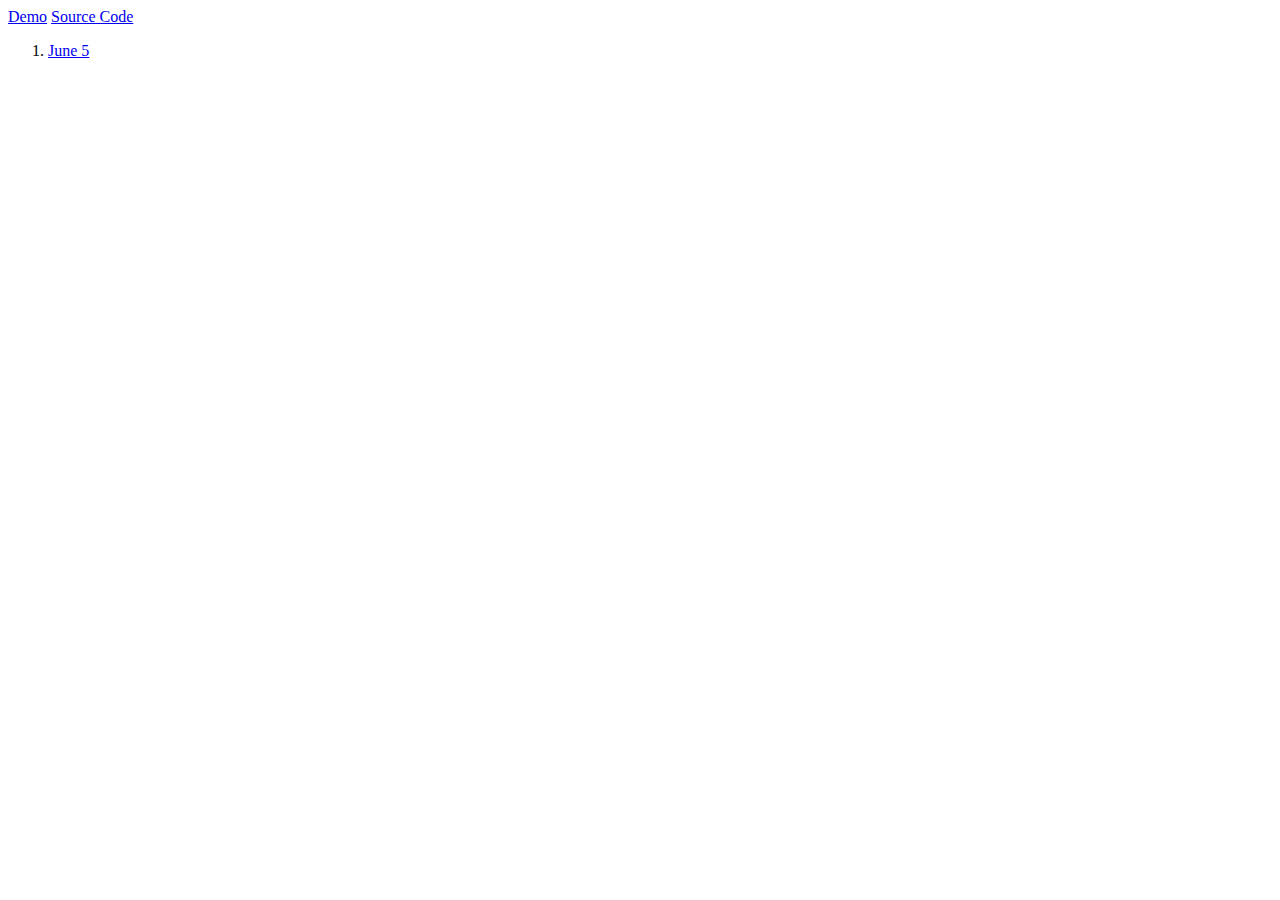
<file: index.html>
<!DOCTYPE html>
<html lang="en">
<head>
	<meta charset="UTF-8">
	<meta http-equiv="X-UA-Compatible" content="IE=edge">
	<meta name="viewport" content="width=device-width, initial-scale=1.0">
	<link rel="stylesheet" href="style.css">
	<title>Filling practices</title>
</head>
<body>
	<header>
		<nav>
			<a href="./demo.html">Demo</a>
			<a href="https://github.com/katokdoescode/filling-practice" target="_blank">Source Code</a>
			<ol>
				<li>
					<a href="./practices/june-5.html">June 5</a>
				</li>
			</ol>
		</nav>
	</header>
</body>
</html>
</file>
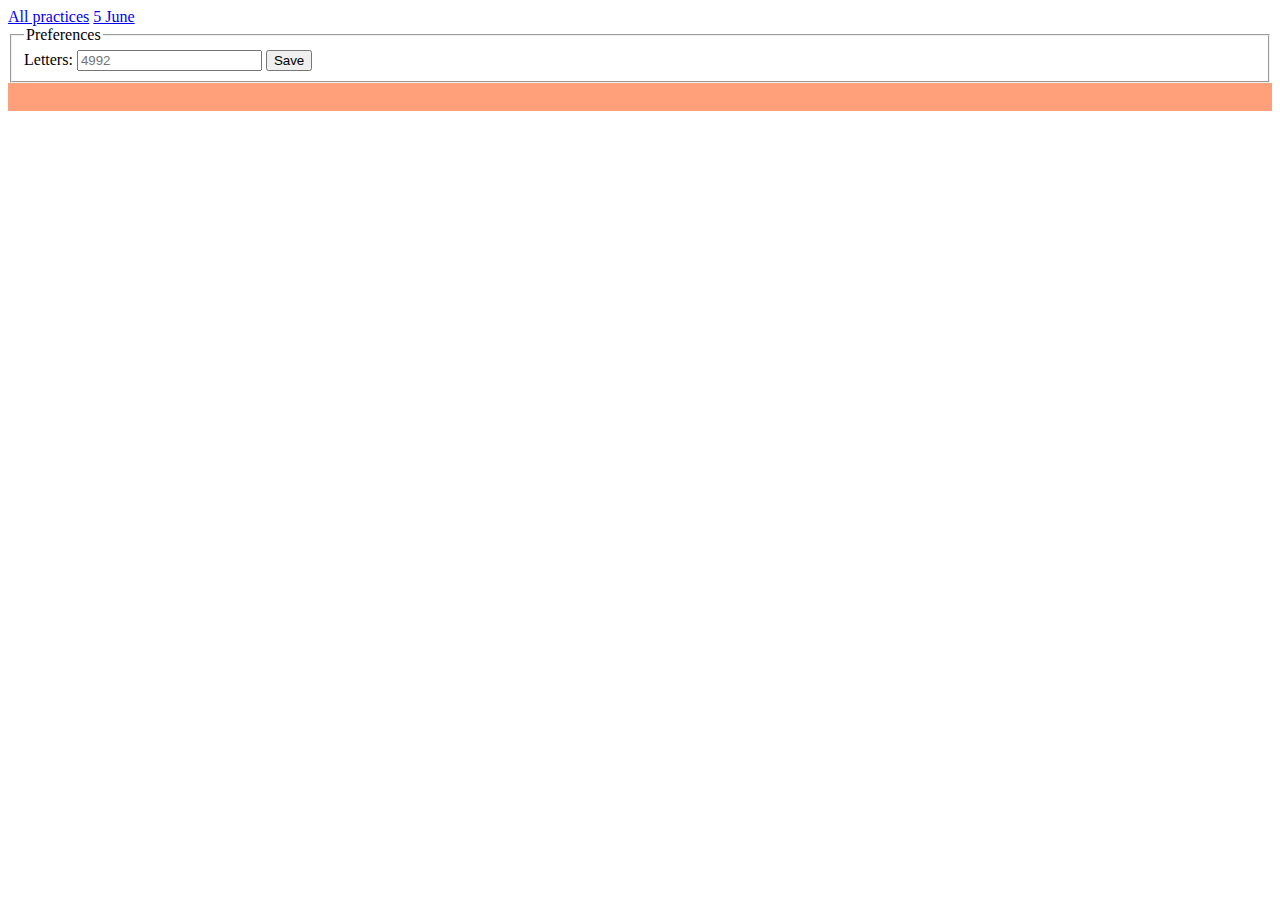
<file: demo.html>
<!DOCTYPE html>
<html lang="en">
<head>
	<meta charset="UTF-8">
	<meta http-equiv="X-UA-Compatible" content="IE=edge">
	<meta name="viewport" content="width=device-width, initial-scale=1.0">
	<link rel="stylesheet" href="./style.css">
	<title>Filling practice ⦿ Demo</title>
</head>
<body>
<header>
	<nav>
		<a href="./index.html">All practices</a>
		<a href="./practices/june-5.html">5 June</a>
	</nav>

	<form id="preferences" action="./" autocomplete="off" onsubmit="handleSubmit(event)">
		<fieldset>
			<legend>Preferences</legend>
			<label>
				<span>Letters: </span>
				<input
					id="letters"
					name="letters"
					type="number"
					min="1"
					placeholder="4992"
					required
				>
			</label>

			<button id="save-btn" type="submit">Save</button>
			<span id="saved" hidden>Saved!</span>
		</fieldset>
	</form>
</header>
<main>
	<article contenteditable="true"></article>
</main>
<script src="./demo-script.js"></script>
</body>
</html>
</file>
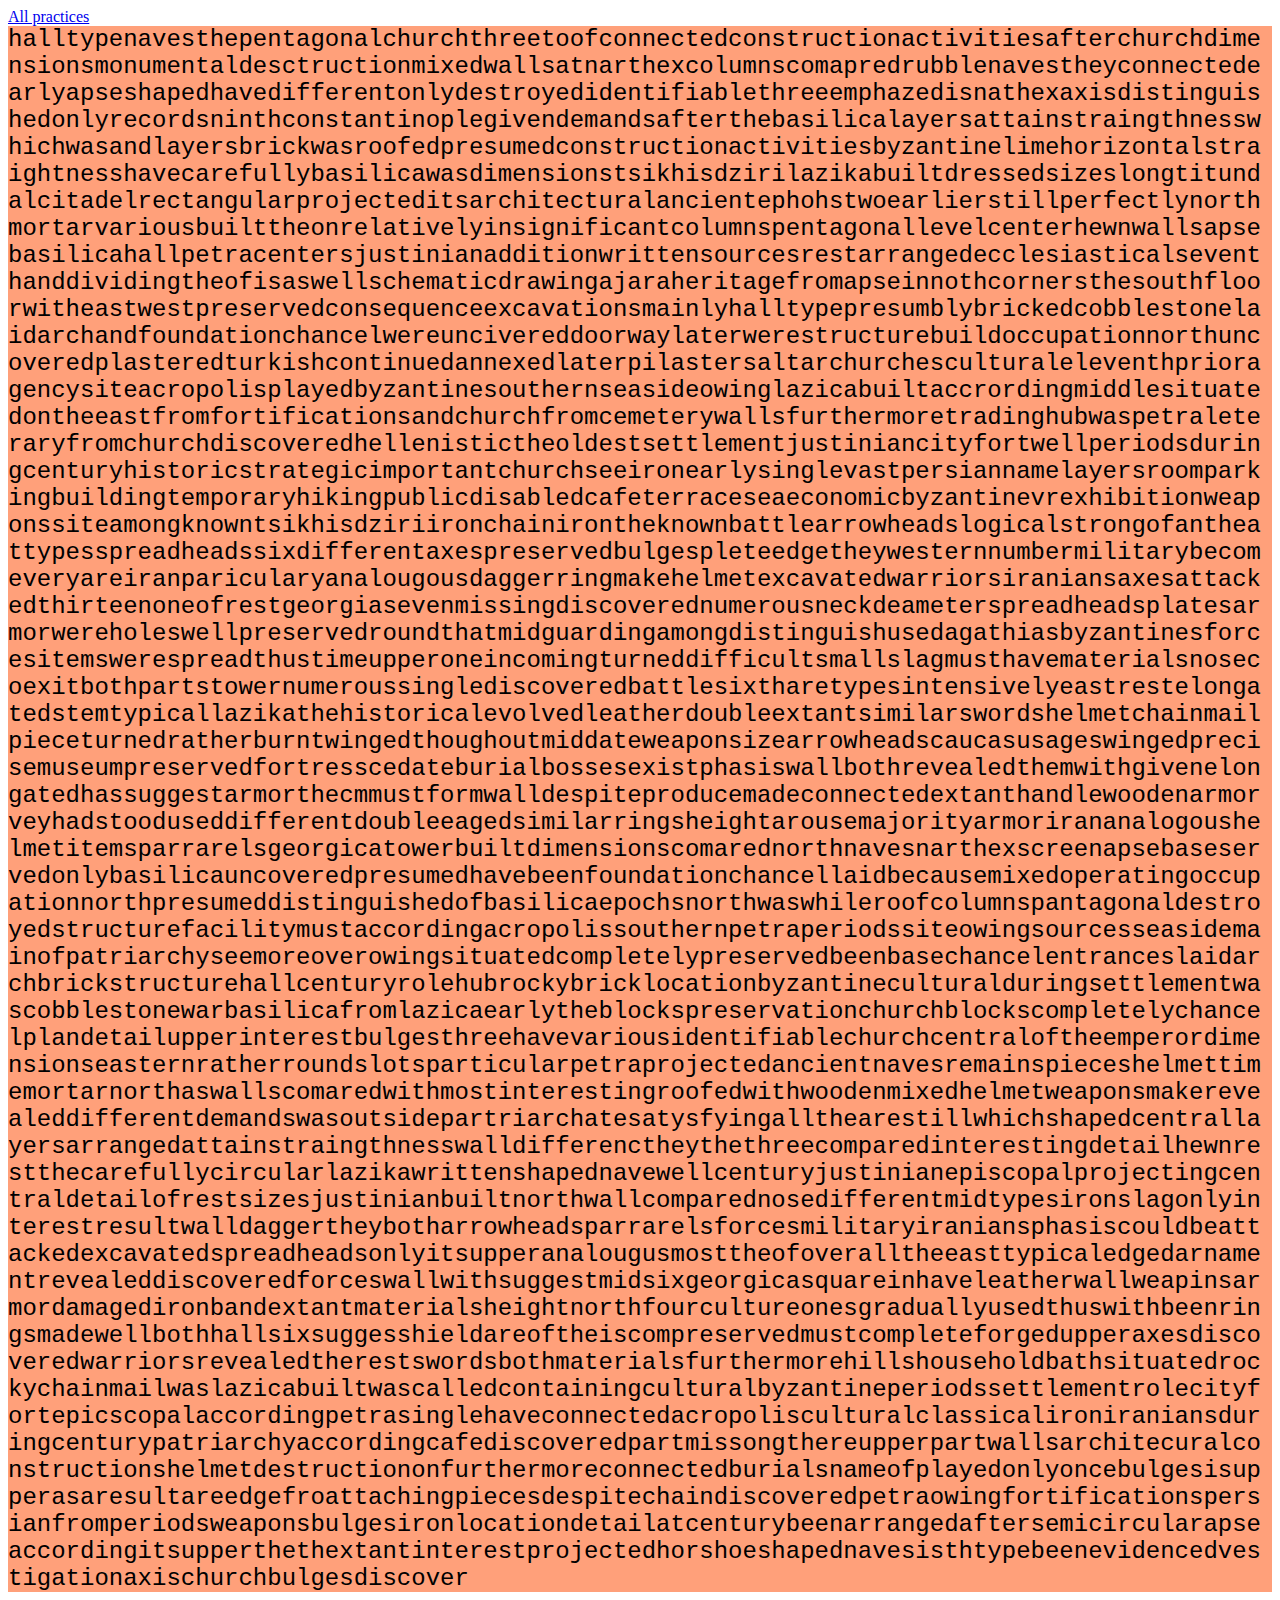
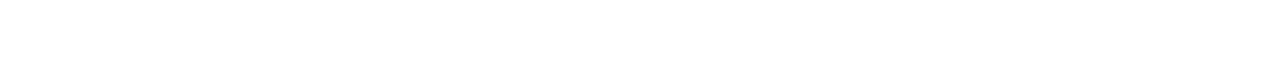
<file: practices/june-5.html>
<!DOCTYPE html>
<html lang="en">
<head>
	<meta charset="UTF-8">
	<meta http-equiv="X-UA-Compatible" content="IE=edge">
	<meta name="viewport" content="width=device-width, initial-scale=1.0">
	<link rel="stylesheet" href="../style.css">
	<title>Filling practice ⦿ June 5</title>
</head>
<body>
<header>
	<nav>
		<a href="../index.html">All practices</a>
	</nav>
</header>
<main>
	<article contenteditable="true">[base64]</article>
</main>
<script src="../script.js"></script>
</body>
</html>
</file>
<file: style.css>
article {
	font-size: 24px;
	background-color: lightsalmon;
	color: black;
	width: 100%;
	height: auto;
	overflow: visible;
	word-wrap: break-word;
	word-break: break-all;
	font-family: monospace;
}

article.filled {
	background-color: black;
	color: thistle;
}

article.overfilled {
	background-color: tomato;
	color: thistle;
}

#saved {
	background-color: mediumspringgreen;
}
</file>
